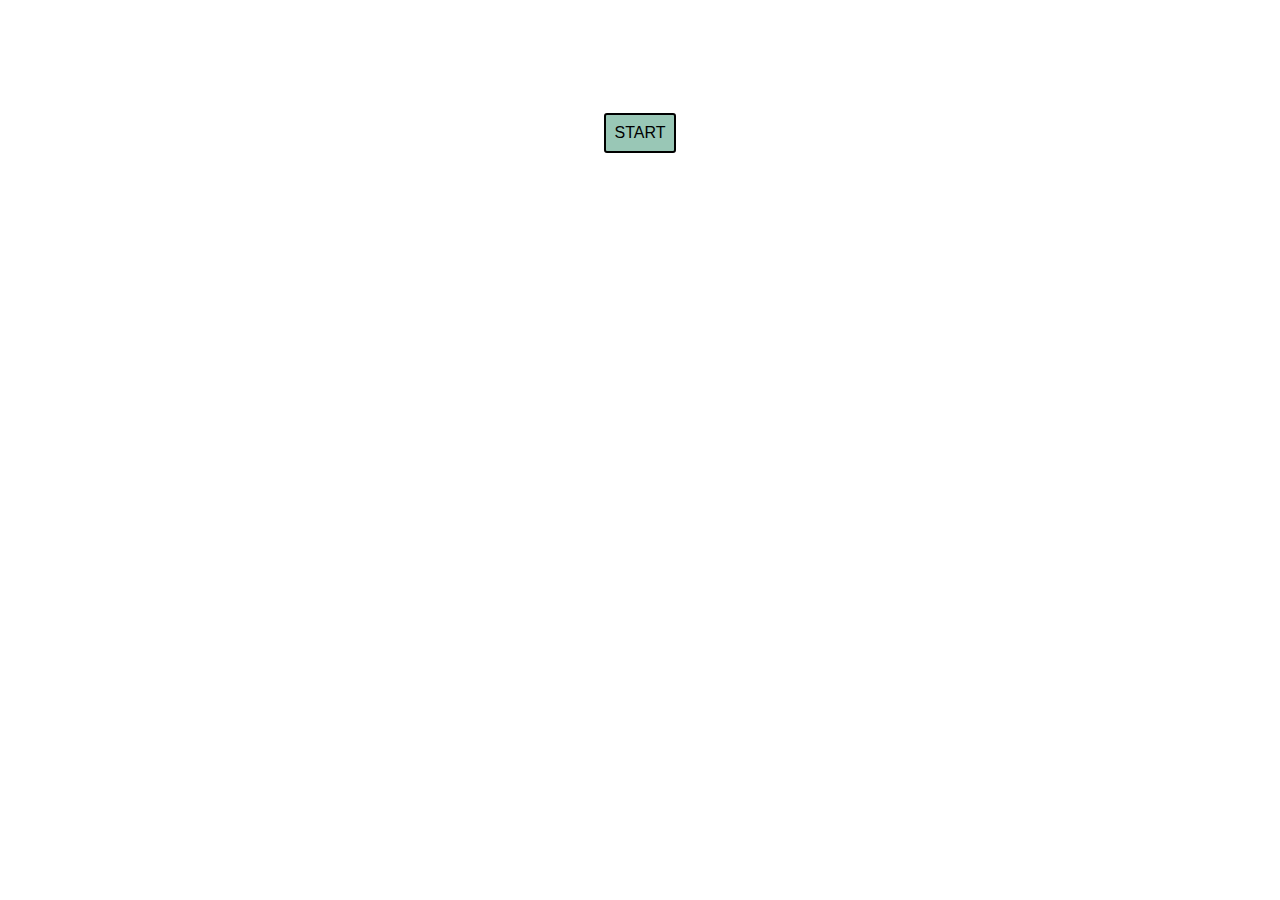
<file: index.html>
<!DOCTYPE html>
<html lang = "en">
    <head>
        <meta charset="utf-8">
        <meta name="viewport" content="width=device-width">
        <title>Game Of Thrones Quiz App</title>
        <meta name="description" content="Test your game of thrones knowledge">
        <link href="main.css" rel="stylesheet" type="text/css"/>
        <link href="https://fonts.googleapis.com/css?family=Grenze&display=swap" rel="stylesheet">
        <script src="https://cdnjs.cloudflare.com/ajax/libs/jquery/3.4.1/jquery.min.js"></script>
        <script type ="text/javascript" src="index.js"></script>
    </head>
    <body>
        <header role="banner">
            <section class="knowledge">
                <ul>
                    <li>Question: <span class="questionNumber">0</span>/10</li>
                    <li>Score: <span class="score">0</span></li>
                </ul>
            </section>
        </header>
        <main role="main" class="main">
            <section class="start-quiz js-start-quiz">
                <h1>Game Of Thrones quiz!</h1>
                <button type="button" id="start-button">START</button>
            </section>
            <section class="question-form"></section>
        </main>
    </body>
    </html>
</file>
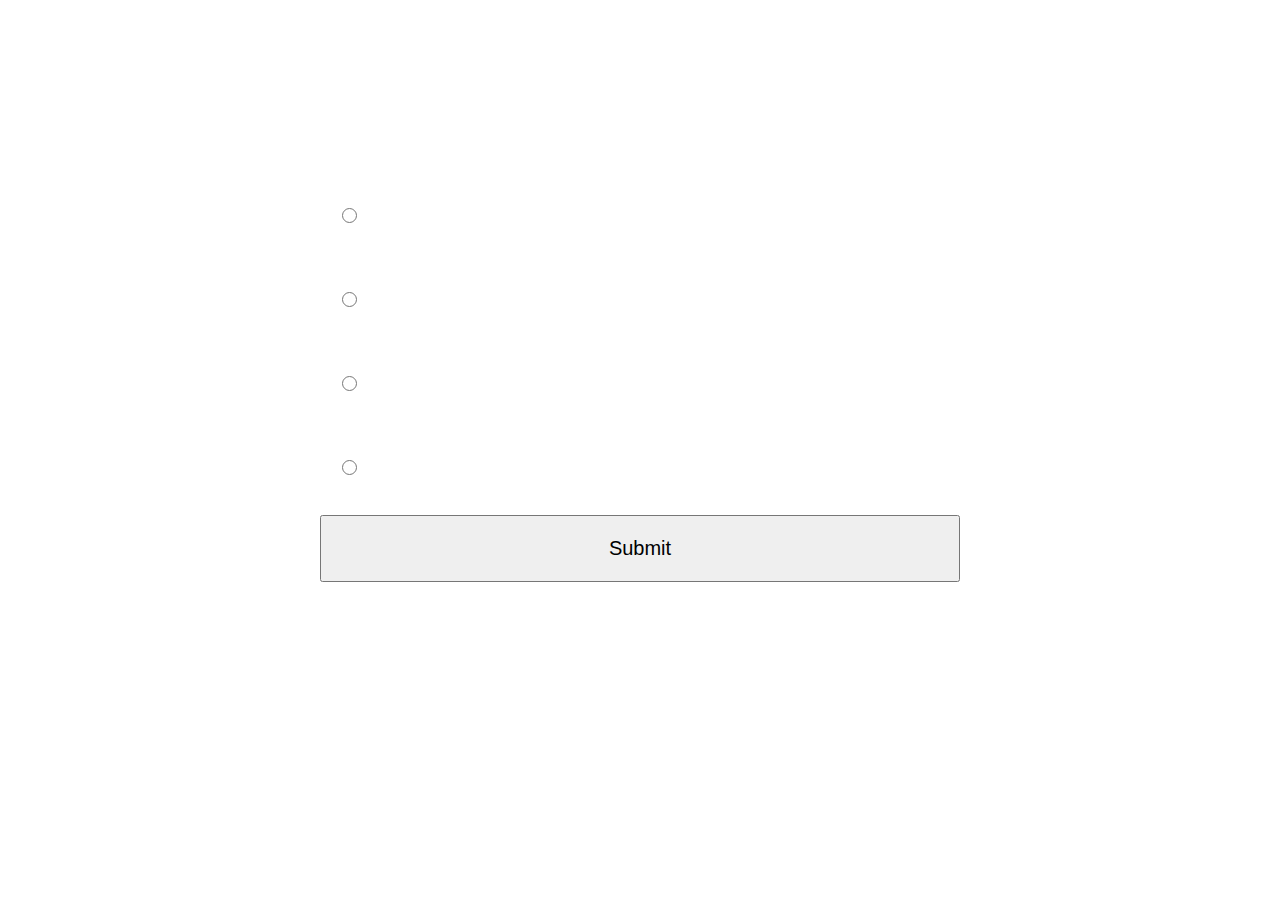
<file: questionForm.html>
<!DOCTYPE html>
<html lang = "en">
    <head>
        <meta charset="utf-8">
        <meta name="viewport" content="width=device-width">
        <title>Game Of Thrones Quiz App</title>
        <meta name="description" content="Test your game of thrones knowledge">
        <link href="questions.css" rel="stylesheet" type="text/css"/>
        <link href="https://fonts.googleapis.com/css?family=Grenze&display=swap" rel="stylesheet">
        <script
			  src="http://code.jquery.com/jquery-2.2.4.js"
			  integrity="sha256-iT6Q9iMJYuQiMWNd9lDyBUStIq/8PuOW33aOqmvFpqI="
			  crossorigin="anonymous"></script>
        <script type ="text/javascript" src="index.js"></script>
    </head>
    <body>
        <header role="banner">
            <div class="knowledge">
                <ul>
                    <li>Question: <span class="questionNumber">0</span>/10</li>
                    <li>Score: <span class="score">0</span></li>
                </ul>
            </div>
        </header>
        <main role="main" class="main">
            <section class="question-form js-question-form">
                <h2>Question?</h2>
                <form>
                    <fieldset>
                        <label class="answerOption">
                            <input type="radio" value="questionNumber" name="answer" required>
                            <span>answer number 1 will go here</span>
                        </label>
                        <label class="answerOption">
                            <input type="radio" value="questionNumber" name="answer" required>
                            <span>answer number 2 will go here</span>
                        </label>
                        <label class="answerOption">
                            <input type="radio" value="questionNumber" name="answer" required>
                            <span>answer number 3 will go here</span>
                        </label>
                        <label class="answerOption">
                            <input type="radio" value="questionNumber" name="answer" required>
                            <span>answer number 4 will go here</span>
                        </label>
                        <button type="submit" class="submitButton">Submit</button>
                    </fieldset>
                </form>
            </section>
        </main>
    </body>
    </html>
</file>
<file: main.css>
* {
    box-sizing: border-box;
    margin: 0;
    padding: 0;
}

html, body {
    height: 100%;
}

p {
    background-color: #99C7B6;
    border: 2px solid;
}

body {
    font-family: 'Grenze', serif;
    background-color: white;
    background: url('http://freebeacon.com/wp-content/uploads/2015/02/throne-2.jpg') no-repeat fixed;
    background-size: cover;
}

header {
    width: 100%;
    color: white;
    font-size: 20px;
    padding: 10px;
}

#start-button {
    margin-top: 15px;
}

.knowledge {
    display: none;
}

header ul li {
    list-style: none;
}

h1 {
    text-align: center;
}

.start-quiz {
    color: white;
    margin-top: 40px;
    text-align: center;
}

button {
    padding: 9px;
    border: 2px solid;
    border-radius: 3px;
    color: black;
    background-color: #99C7B6;
    font-size: 16px;
    margin-bottom: 10px;
}

button:hover {
    cursor: pointer;
    background-color: purple;
}

.main {
    color: black;
    height: 30%;
}

fieldset {
    border: none;
}

h2 {
    padding: 10px;
    border: 2px solid;
    margin-bottom: 5px;
    background-color: #99C7B6;
}

h3 {
    background-color: #99C7B6;
    margin-bottom: 5px;
    border: 2px solid;
}

.question-form {
    display: none;
    flex-direction: column;
    align-content: space-around;
    text-align: center;
    margin: auto;
    width: 50%;
    height: 50px;
    width: 50%;
}

.answerOption {
    display: block;
    text-align: left;
    padding: 15px;
    margin-bottom: 5px;
    border: 2px solid;
}

input {
    border-radius: 50%;
    width: 15px;
    height: 15px;
}

label {
    font-size: 20px;
    background-color: #99C7B6;
}

label:hover, label:focus {
    background-color: purple;
}

.submitButton {
    width: 100%;
    font-size: 20px;
    border: 2px solid;
}

.submitButton:hover, .submitButton:focus {
    background-color: purple;
}

.feedback-page {
    margin: auto;
    text-align: center;
    padding-top: 30px;
}

.feedback-page img {
    width: 150px;
    height: 150px;
    border: 5px solid black;
}

.nextButton {
    margin-top: 5px;
    width: 100%;
}

.restartButton {
    width: 100%;
    margin-top: 5px;
}

@media screen and (min-width: 680px) {
    header {
        font-size: 25px;
    }

    .feedback-page img {
        width: 250px;
        height: 250px;
    }

    p {
        font-size: 25px;
    }

    h1 {
        font-size: 25px;
    }

    h3 {
        font-size: 25px;
    }
}
</file>
<file: questions.css>
* {
    box-sizing: border-box;
    margin: 0;
    padding: 0;
}

html, body {
    height: 100%;
}

body {
    font-family: 'Grenze', serif;
    background: url('http://freebeacon.com/wp-content/uploads/2015/02/throne-2.jpg') no-repeat fixed;
    background-size: cover;
}

header {
    display: flex;
    width: 100%;
    color: white;
    font-size: 22px;
}

.main {
    color: white;
    height: 50%;
}

fieldset {
    border: none;
}

h2 {
    padding: 40px;
}

.question-form {
    display: flex;
    flex-direction: column;
    align-content: space-around;
    text-align: center;
    margin: auto;
    width: 50%;
    height: 50px;
}

.answerOption {
    display: block;
    text-align: left;
    padding: 20px;
    margin-bottom: 10px;
    border: 2px solid;
}

input {
    border-radius: 50%;
    width: 15px;
    height: 15px;
}

label {
    font-size: 20px;
}

label:hover, label:focus {
    background-color: purple;
}

.submitButton {
    width: 100%;
    font-size: 20px;
    padding: 20px;
}

.submitButton:hover, .submitButton:focus {
    background-color: purple;
}
</file>
